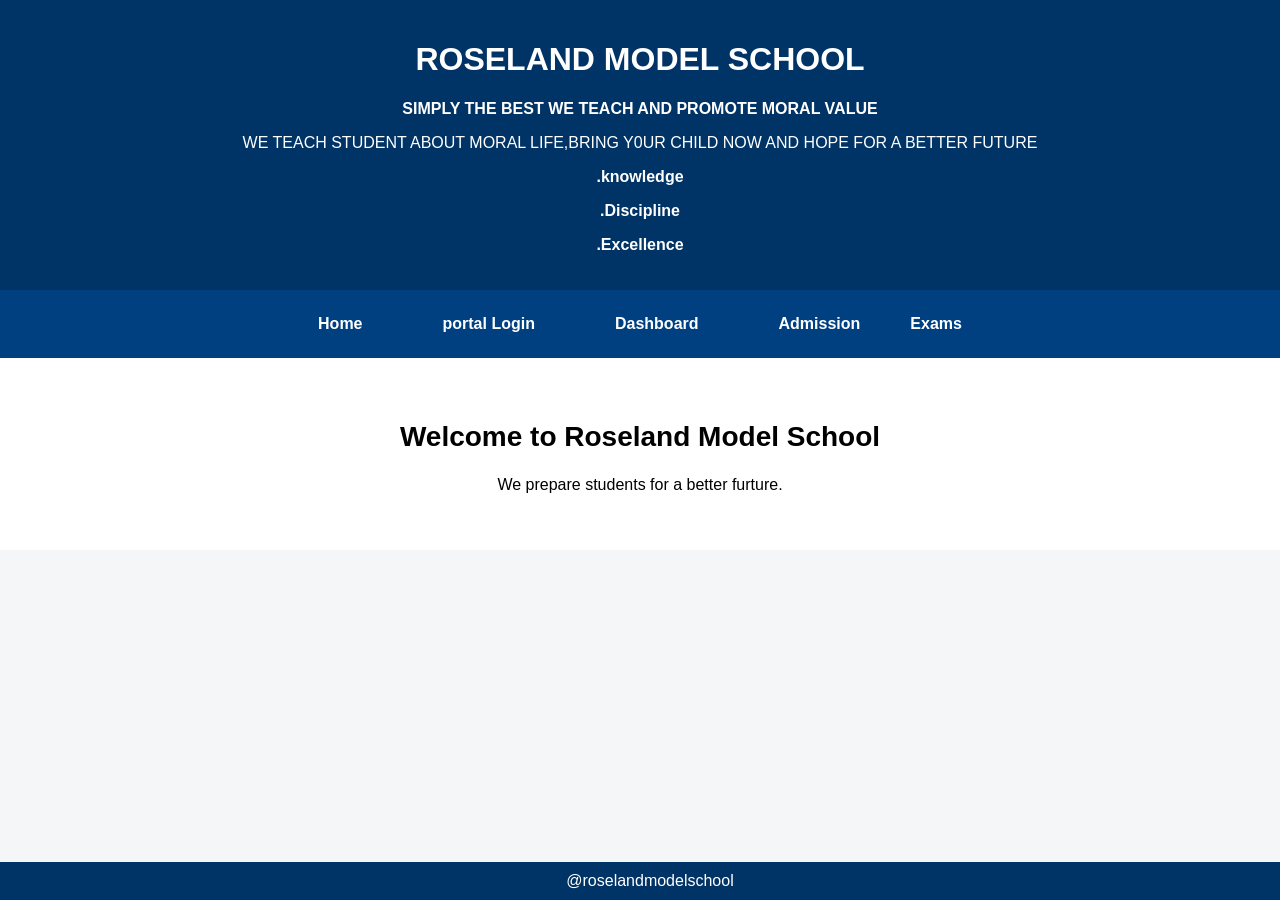
<file: index.html>
<!DOCTYPE html>
<html lang="en">
<head>
    <meta charset="UTF-8">
    <meta name="viewport" content="width=device-width, initial-scale=1.0">
    <title>ROSELAND MODEL SCHOOL</title>
    <link rel="stylesheet" href="style.css">
</head>
<body>
    <!-- THIS IS AN HEADER TO KNOW THE TOPIC -->
 
    <header>
 <h1>ROSELAND MODEL SCHOOL</h1>
 <p><b>SIMPLY THE BEST 
    WE TEACH AND PROMOTE MORAL VALUE
 </b></p>
        WE TEACH STUDENT ABOUT MORAL LIFE,BRING Y0UR CHILD NOW AND HOPE FOR A BETTER FUTURE
          <p><b>.knowledge</b></p>
        <p><b>.Discipline</b></p>
        <p><b>.Excellence</b></p>
    </header>

     <!-- TO KEEP IT IN A CONTAINER -->
    <nav class="navbar">
        <a href="index.html">Home</a><br>
        <a href="login.html">portal Login</a><br>
       <a href="dashboard.html">Dashboard</a><br>
        <a href="admission.html"> Admission</a>
        <a href="Exam.html">Exams</a>
       
     
    </nav>  

    <section class="hero">
        <h2>Welcome to Roseland Model School</h2>
        <p>We prepare students for a better furture.</p>
    </section>
    <!-- THE END  -->
     
    <footer>
        @roselandmodelschool
    </footer>

    

</button>
</body>
</html>
<!-- ROSELAND MODEL SCHOOL
SIMPLY THE BEST WE TEACH AND PROMOTE MORAL VALUE
WE TEACH STUDENT ABOUT MORDANE LIFE,BRING Y0UR CHILD NOW AND HOPE FOR A BETTER FUTURE
.knowledge

.Discipline

.Excellence

Home

portal Login

Dashboard

Admission
Exams
Welcome to Roseland Model School
We prepare students for a better furturbe.

(c) roselandmodelschool -->
</file>
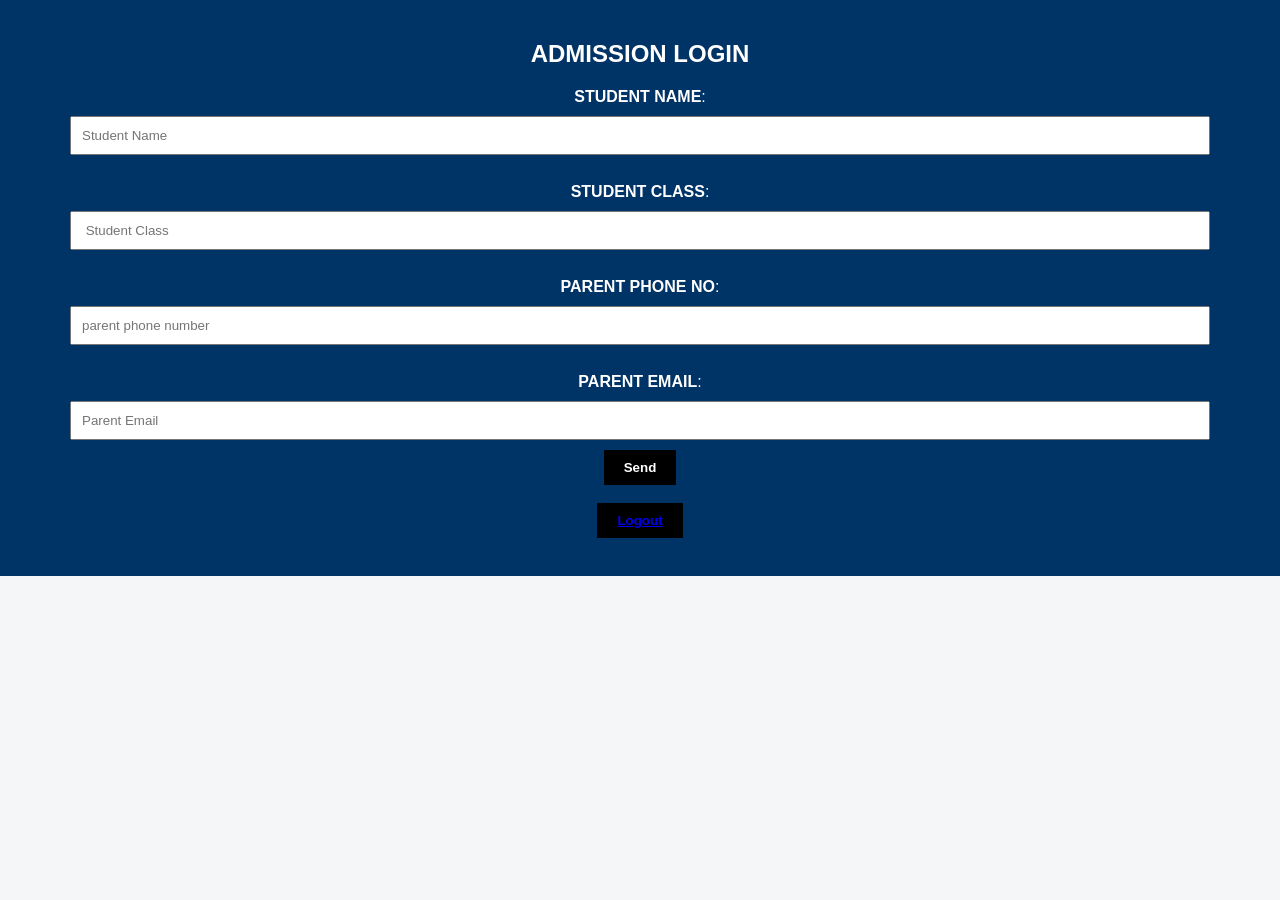
<file: admission.html>
<!DOCTYPE html>
<html lang="en">
<head>
    <meta charset="UTF-8">
    <meta name="viewport" content="width=device-width, initial-scale=1.0">
    <title>ROSELAND MODEL SCHOOL</title>
   <link rel="stylesheet" href="style.css">
</head>
<body>
  
 <header>
   <div>
      <h2><b>ADMISSION LOGIN</b></h2>
  <b> STUDENT NAME</b>:<input type="text" placeholder="Student Name"><br><br>
  <b> STUDENT CLASS</b>:<input type="text" placeholder=" Student Class"><br><br>
 <b> PARENT PHONE NO</b>: <input type="text" placeholder="parent phone number"><br><br>
 <b> PARENT EMAIL</b>: <input type="text" placeholder="Parent Email"><br>
  <button><b>Send</b></button><br><br>
<button><a href="index.html"><b>Logout</b></a></button><br><br>
<link rel="stylesheet" href="style.css">
  </div>
 </header>
</body>
</html>
</file>
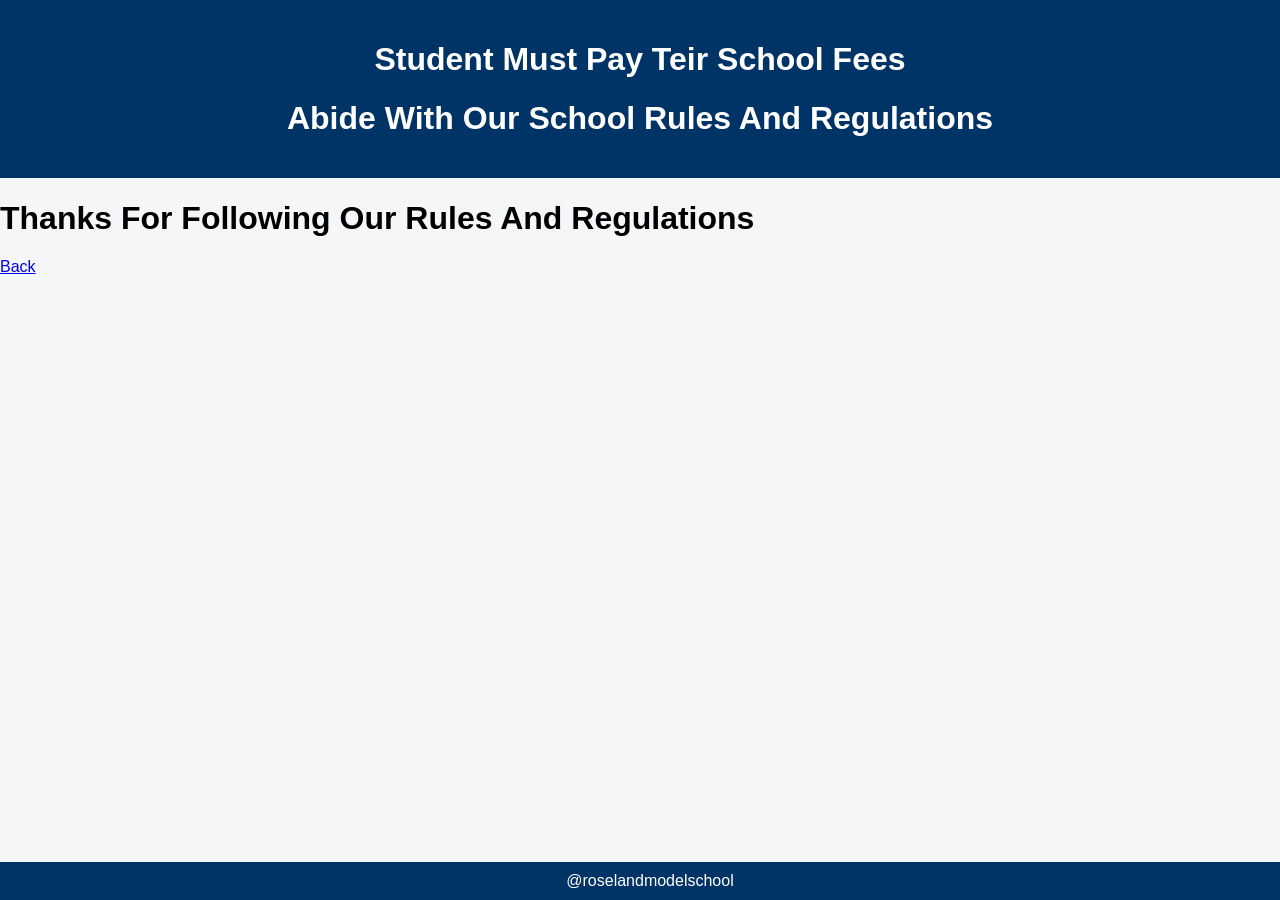
<file: announcement.html>
<!DOCTYPE html>
<html lang="en">
<head>
    <meta charset="UTF-8">
    <meta name="viewport" content="width=device-width, initial-scale=1.0">
    <title>Announcement</title>
    <link rel="stylesheet" href="style.css">
</head>
<body>
    <header>
        <h1>Student Must Pay Teir School Fees</h1>
        <h1>Abide With Our School Rules And Regulations</h1>
    </header>
         <h1>Thanks For Following Our Rules And Regulations</h1>
    <footer>@roselandmodelschool</footer>
    <a href="dashboard.html">Back</a><br>
  
</body>
</file>
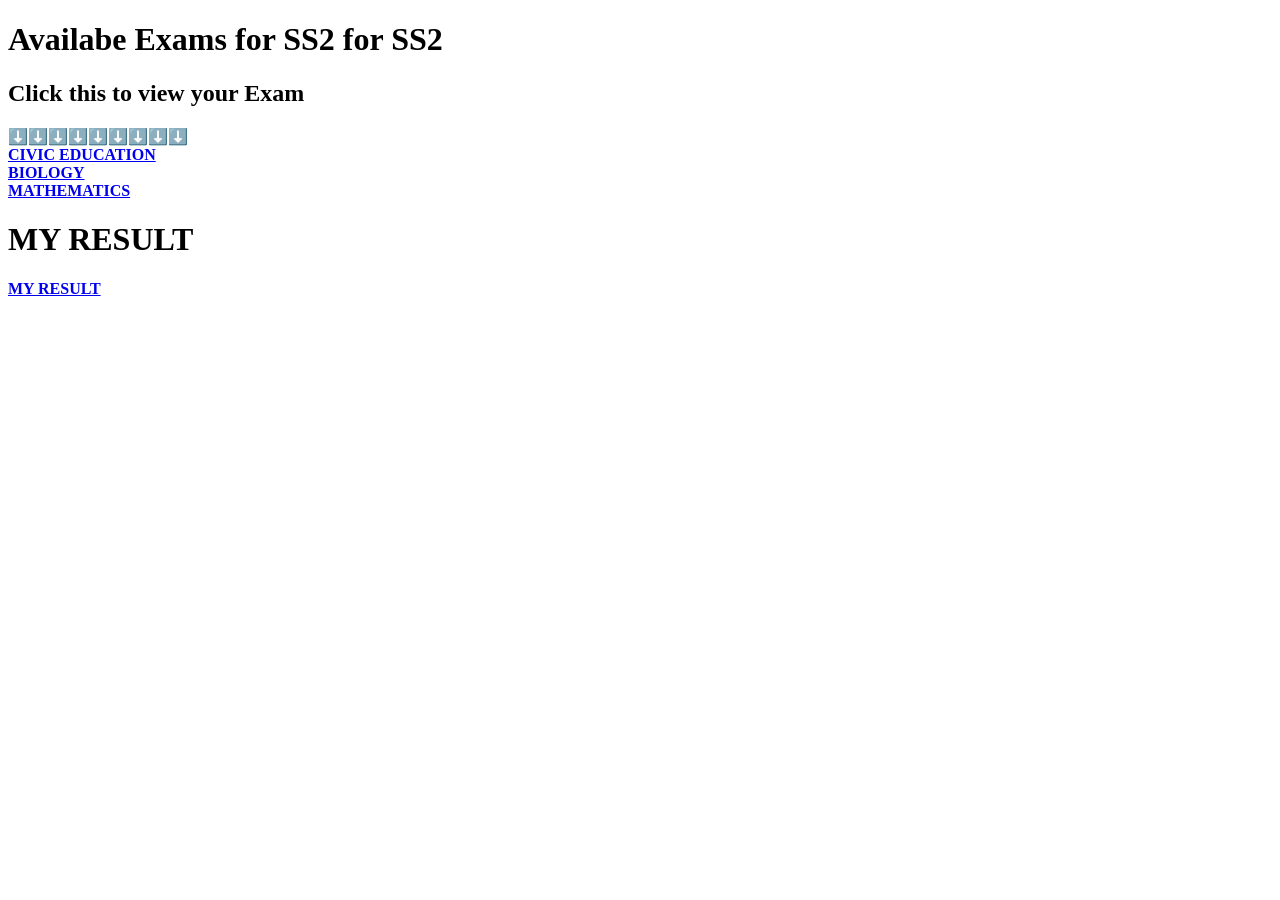
<file: available exams.html>
<!DOCTYPE html>
<html lang="en">
<head>
    <meta charset="UTF-8">
    <meta name="viewport" content="width=device-width, initial-scale=1.0">
    <title>Document</title>
</head>
<body>
<h1>Availabe Exams for SS2 for SS2</h1>
    <h2>Click this to view your Exam </h2>
  <b><b>  ⬇️⬇️⬇️⬇️⬇️⬇️⬇️⬇️⬇️</b></b>        <br>                                                
   <b> <a href="civiceducation.html">CIVIC EDUCATION </a><br></b>
   <b> <a href="biology.html">BIOLOGY</a><br></b>
    <b><a href="math.html">MATHEMATICS</a></b>
    <h1><b>MY RESULT</b></h1>
    <a href="result.html"><b>MY RESULT </b></a>
        
</body>
</html>
</file>
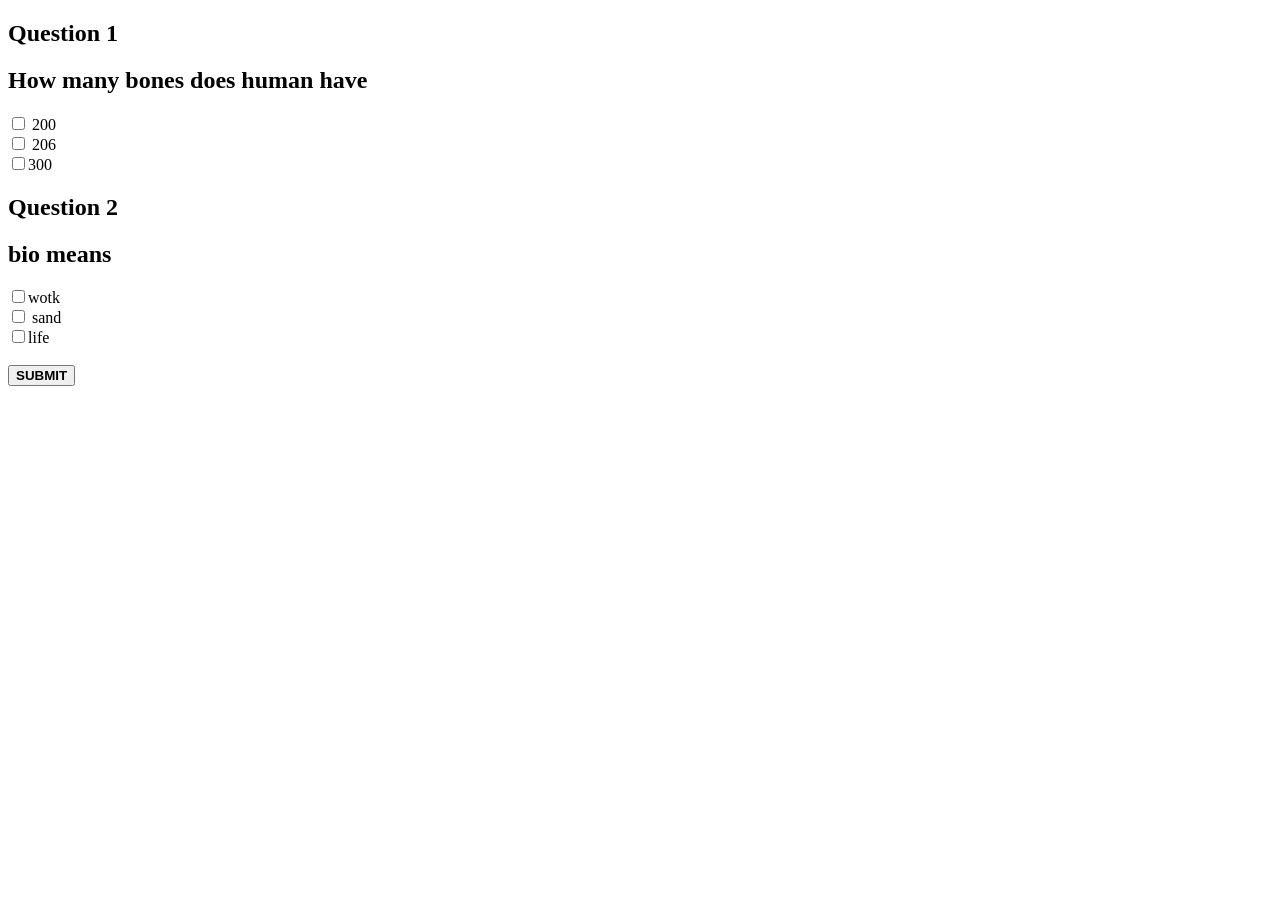
<file: biology.html>
<!DOCTYPE html>
<html lang="en">
<head>
    <meta charset="UTF-8">
    <meta name="viewport" content="width=device-width, initial-scale=1.0">
    <title>Biology</title>
</head>
<body>
    <h2> Question 1</h2>  
            <h2><b>How many bones does human have </b></h2>            

<input type="checkbox" name="a" id="200"> 200 <br>
<input type="checkbox" name="" id=""> 206 <br>
<input type="checkbox" name="" id="">300
<h2> Question 2</h2>  
            <h2><b>bio means </b></h2>            
            <input type="checkbox" name="" id="">wotk <br>
            <input type="checkbox" name="" id=""> sand <br>
             <input type="checkbox" name="" id="">life <br> <br>

<a href="available exams.html"><b><button><b>SUBMIT</b></button></b></a>
</body>
</html>
</file>
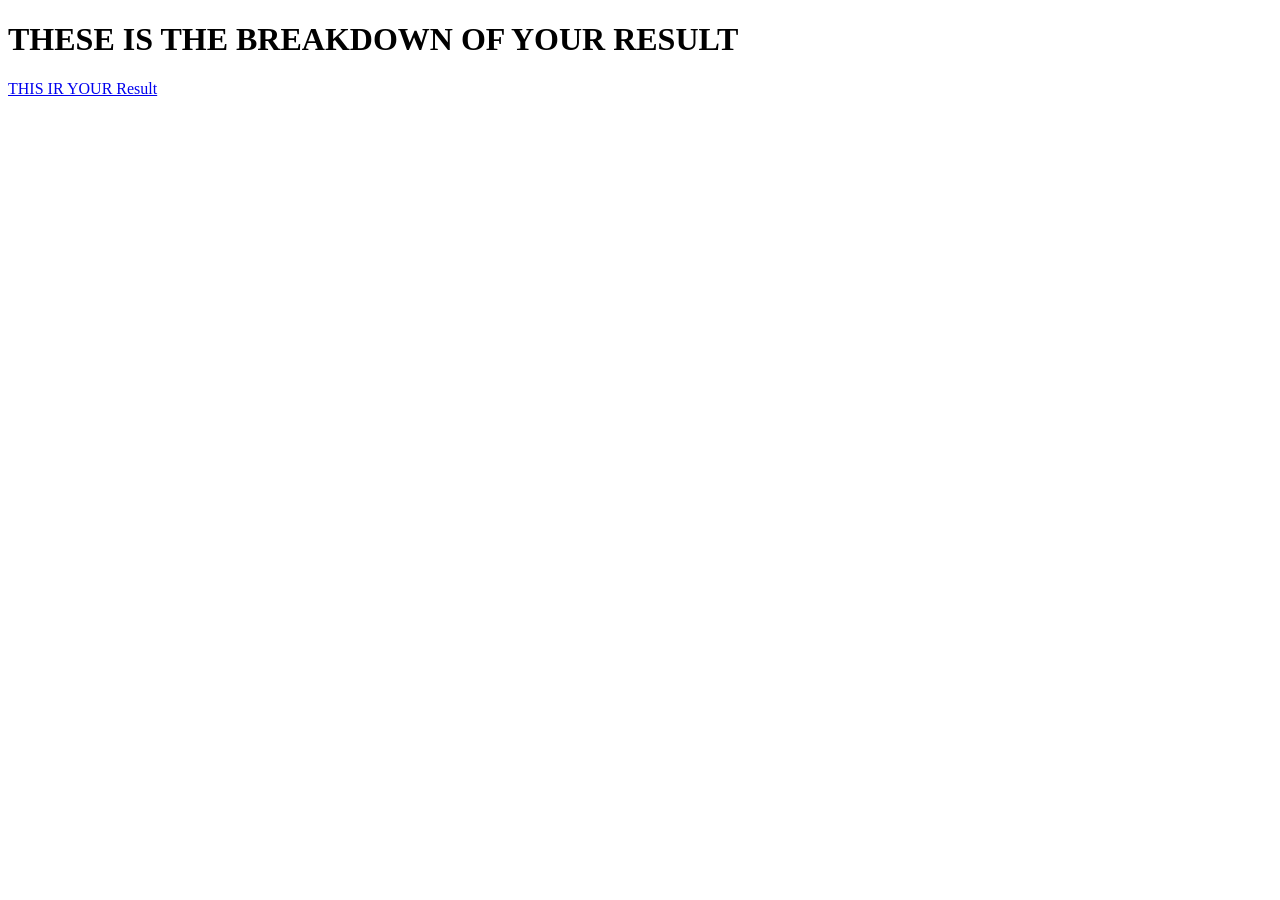
<file: breakdownofurresult.html>
<!DOCTYPE html>
<html lang="en">
<head>
    <meta charset="UTF-8">
    <meta name="viewport" content="width=device-width, initial-scale=1.0">
    <title>Document</title>
</head>
<body>
    <h1><b>THESE IS THE BREAKDOWN OF YOUR RESULT</b></h1>
   <a href="civiceducation.html">THIS IR YOUR Result</a>
</body>
</html>
</file>
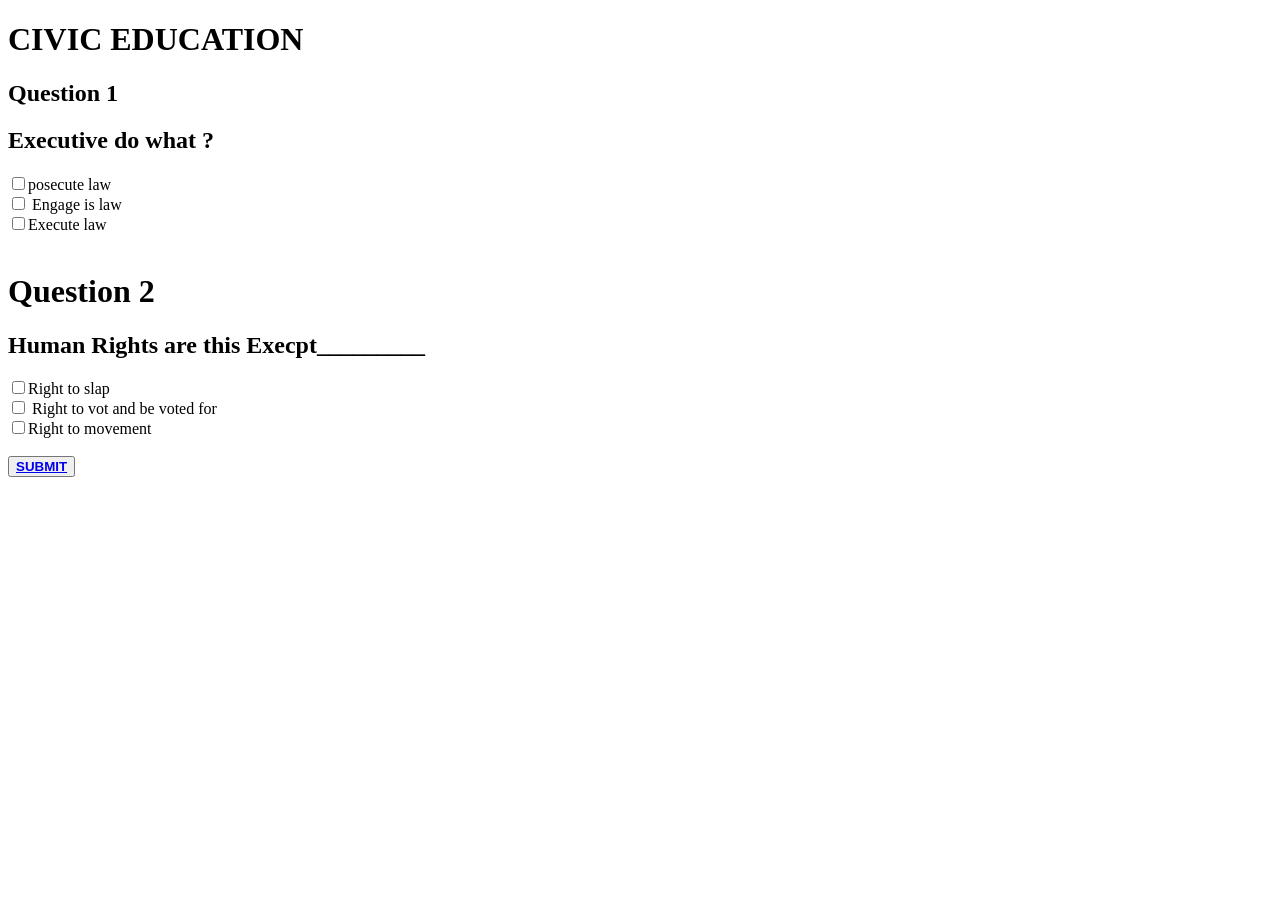
<file: civiceducation.html>
<!DOCTYPE html>
<html lang="en">
<head>
    <meta charset="UTF-8">
    <meta name="viewport" content="width=device-width, initial-scale=1.0">
    <title>Questions</title>
</head>
<body>
                                    <h1>CIVIC EDUCATION </h1>     
            <h2> Question 1</h2>  
            <h2><b>Executive do what ?</b></h2>            
 <input type="checkbox" name="" id="">posecute law  <br>
            <input type="checkbox" name="" id=""> Engage is law  <br>
             <input type="checkbox" name="" id="">Execute law  <br> <br>


    <meta charset="UTF-8">
    <meta name="viewport" content="width=device-width, initial-scale=1.0">
    <title>Document</title>
</head>
<body>
    <h1>Question 2</h1>
    <h2><b>Human Rights are this Execpt_________</b></h2>
     <input type="checkbox" name="" id="">Right to slap <br>
            <input type="checkbox" name="" id=""> Right to vot and be voted for  <br>
             <input type="checkbox" name="" id="">Right to movement  <br> <br>
<button><a href="/school portal/available exams.html"><b>SUBMIT</b></a></button>

</body>
</html> <br>
</file>
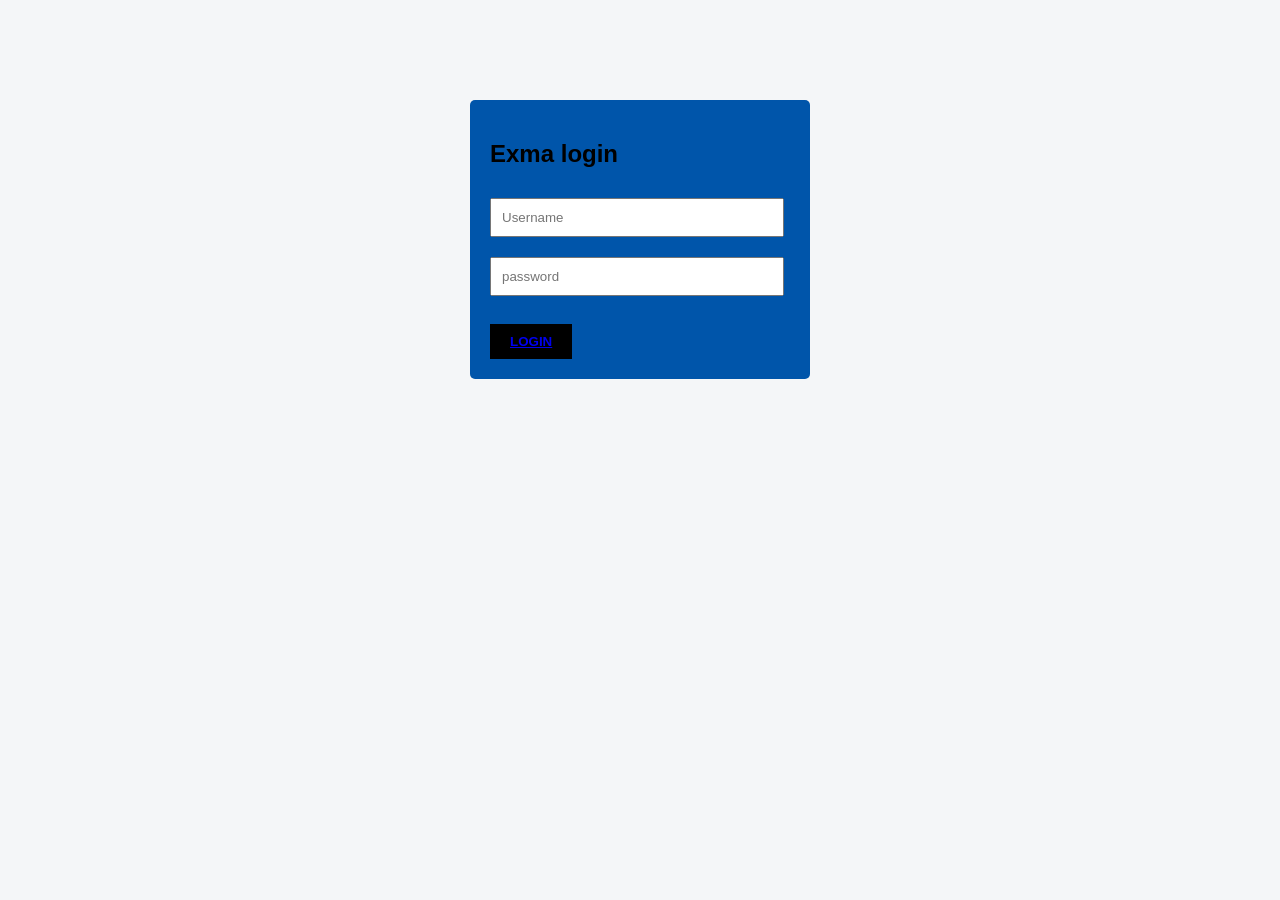
<file: Exam.html>
<!DOCTYPE html>
<html lang="en">
<head>
    <meta charset="UTF-8">
    <meta name="viewport" content="width=device-width, initial-scale=1.0">
    <title>Exam</title>
   <link rel="stylesheet" href="style.css">
</head>
<body>
     <div class=" login-box">
        <h2>Exma login </h2>
        <input type="text" placeholder="Username"><br>
        <input type="password" placeholder="password">
         <a href="dashboard.html"></a><br><br>
       
   <button><a href="available exams.html"><b>LOGIN</b></button>
    </div>
</body>
</html>
</file>
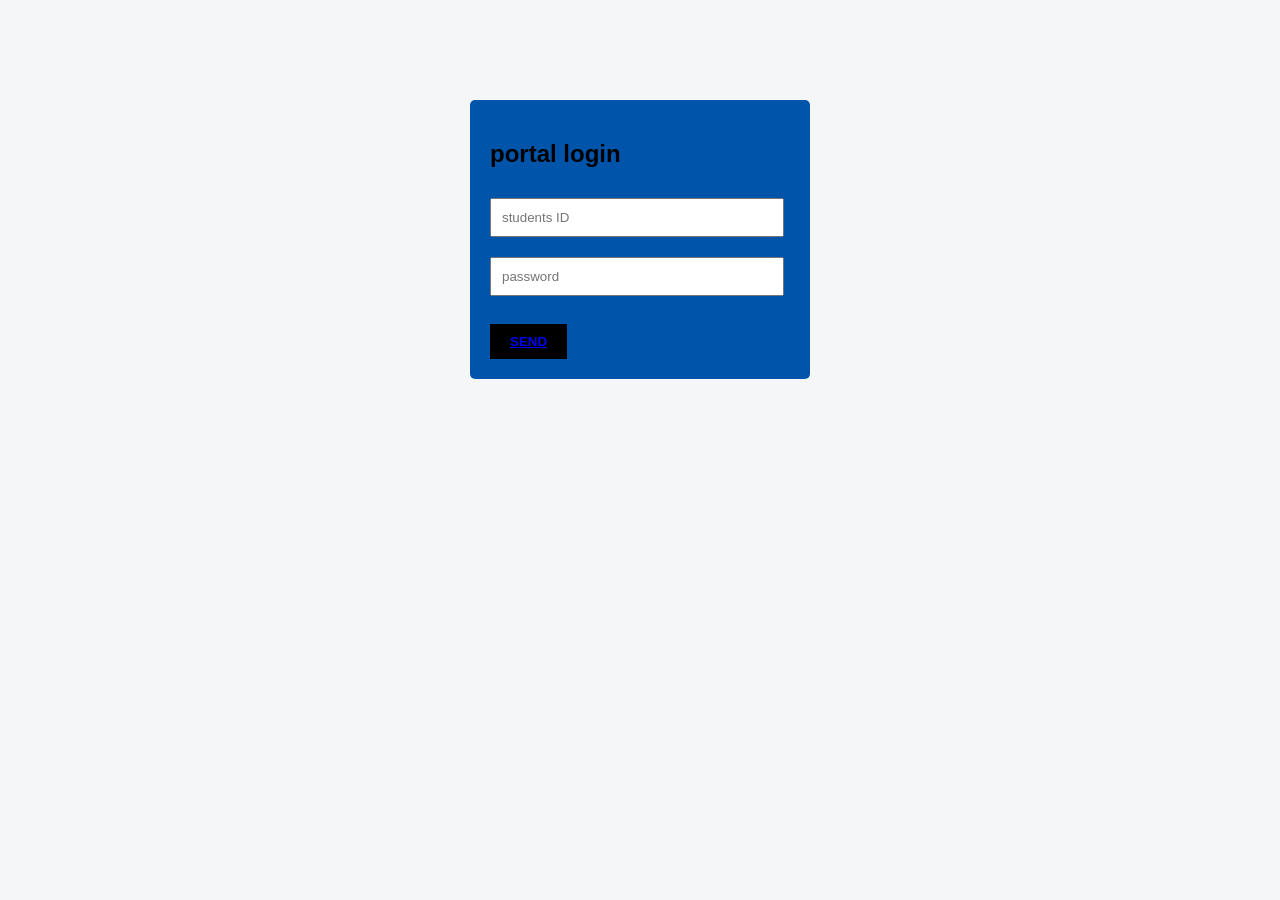
<file: login.html>
<!DOCTYPE html>
<html lang="en">
<head>
    <meta charset="UTF-8">
    <meta name="viewport" content="width=device-width, initial-scale=1.0">
   <title>www.Roselandmodelschool</title>
   <link rel="stylesheet" href="style.css">
</head>
<body>
    <div class=" login-box">
        <h2>portal login </h2>
        <input type="text" placeholder="students ID "><br>
        <input type="password" placeholder="password">
         <a href="dashboard.html"></a><br><br>
       <button><a href="dashboard.html"><b>SEND</b></a></button>

    </div>

</body>
</html>
</file>
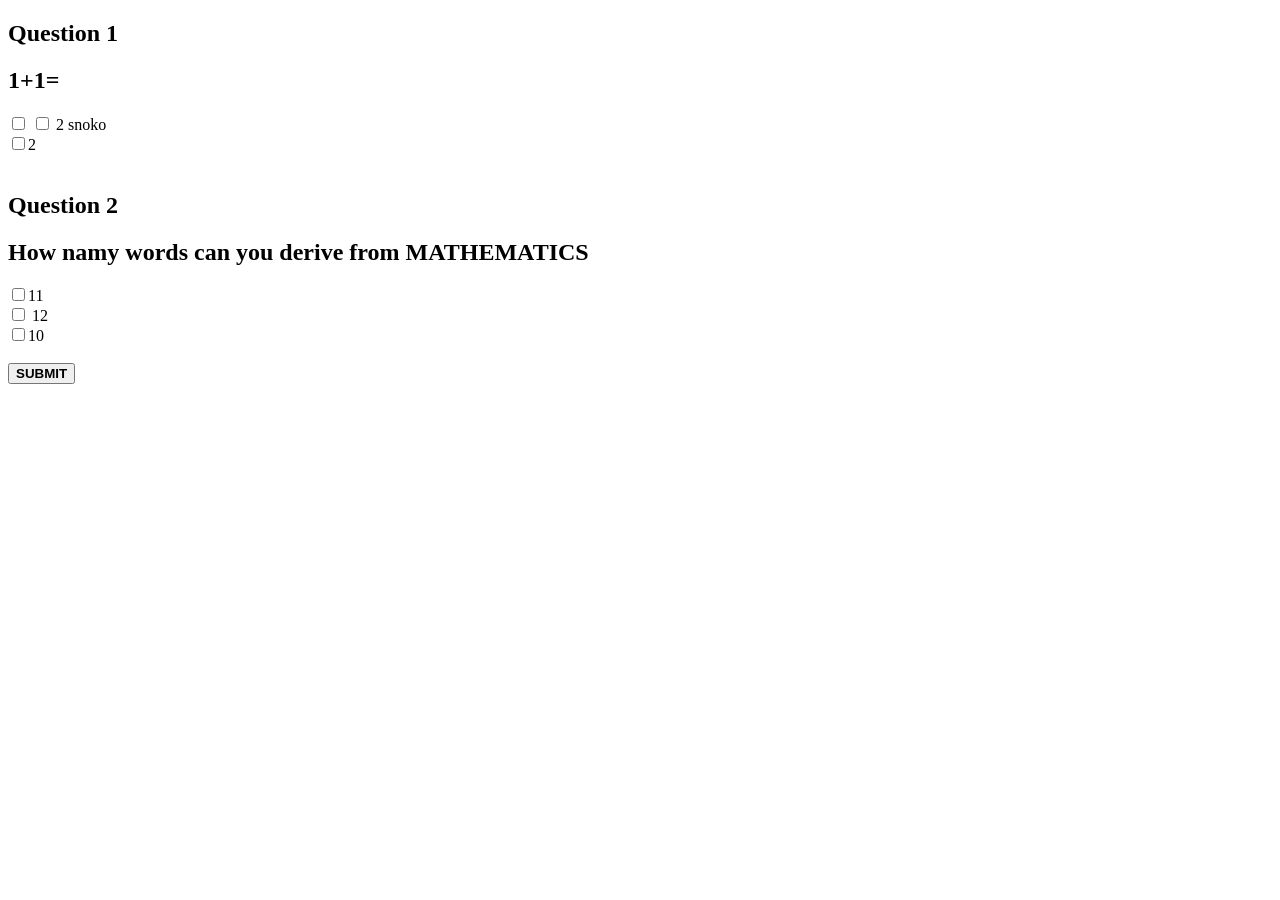
<file: math.html>
<!DOCTYPE html>
<html lang="en">
<head>
    <meta charset="UTF-8">
    <meta name="viewport" content="width=device-width, initial-scale=1.0">
    <title>Document</title>
</head>
<body>
    <h2> Question 1</h2>  
            <h2><b>1+1=</b></h2>            
 <input type="checkbox" name="" id="">
            <input type="checkbox" name="" id=""> 2 snoko <br>
             <input type="checkbox" name="" id="">2 <br> <br>



<h2> Question 2</h2>  
            <h2><b> How namy words can you derive from MATHEMATICS</b></h2>            
 <input type="checkbox" name="" id="">11 <br>
            <input type="checkbox" name="" id=""> 12 <br>
             <input type="checkbox" name="" id="">10 <br> <br>


<a href="available exams.html"><b><button><b>SUBMIT</b></button></b></a>
</body>
</html>
</file>
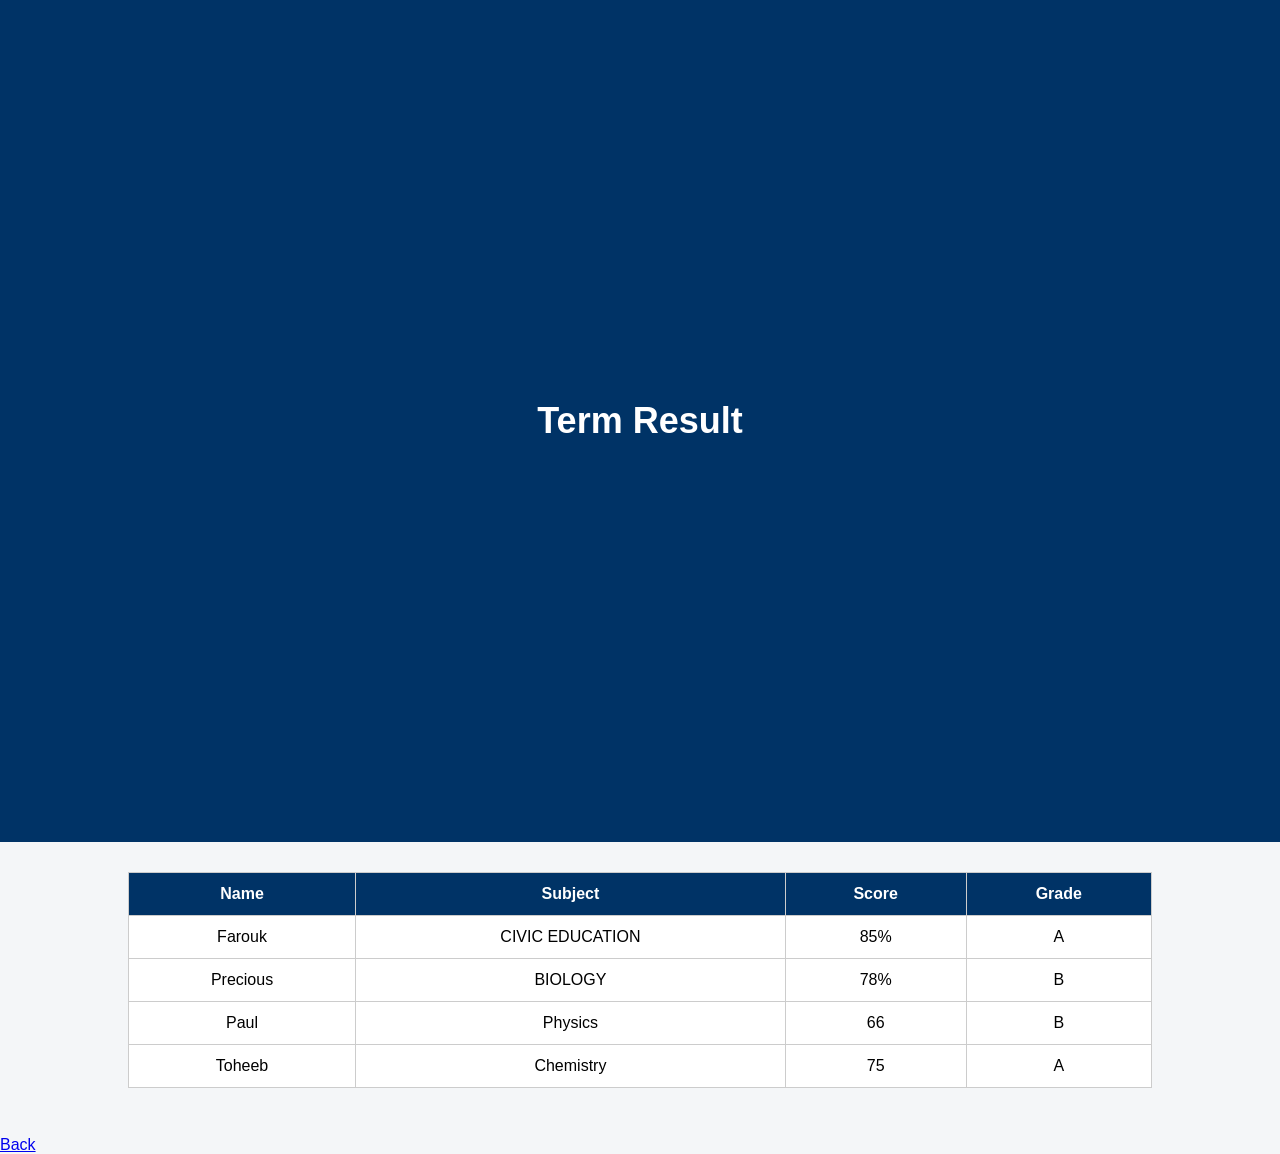
<file: result.html>
<!DOCTYPE html>
<html lang="en">

<head>
    <meta charset="UTF-8">
    <meta name="viewport" content="width=device-width, initial-scale=1.0">
    <title>Student Result</title>
    <link rel="stylesheet" href="style.css">
</head>

<body>

    <header class="top-header">
        <h1>Term Result</h1>
    </header>
    <table class="result-table">
        <tr>
            <th>Name</th>
            <th>Subject</th>
            <th>Score</th>
            <th>Grade</th>
        </tr>
        <tr>
            <td>Farouk</td>
            <td>CIVIC EDUCATION</td>
            <td>85%</td>
            <TD>A</TD>

        </tr>
        <tr>
            <td>Precious</td>
            <td>BIOLOGY</td>
            <td>78%</td>
            <td>B</td>
        </tr>

        <tr>
            <td>Paul</td>
            <td>Physics</td>
            <td>66</td>
            <td>B</td>
        </tr>
        <tr>
            <td>Toheeb</td>
            <td>Chemistry</td>
            <td>75</td>
            <td>A</td>
        </tr>
    </table><br>
    <a href="dashboard.html">Back</a><br>
</body>

</html>
</file>
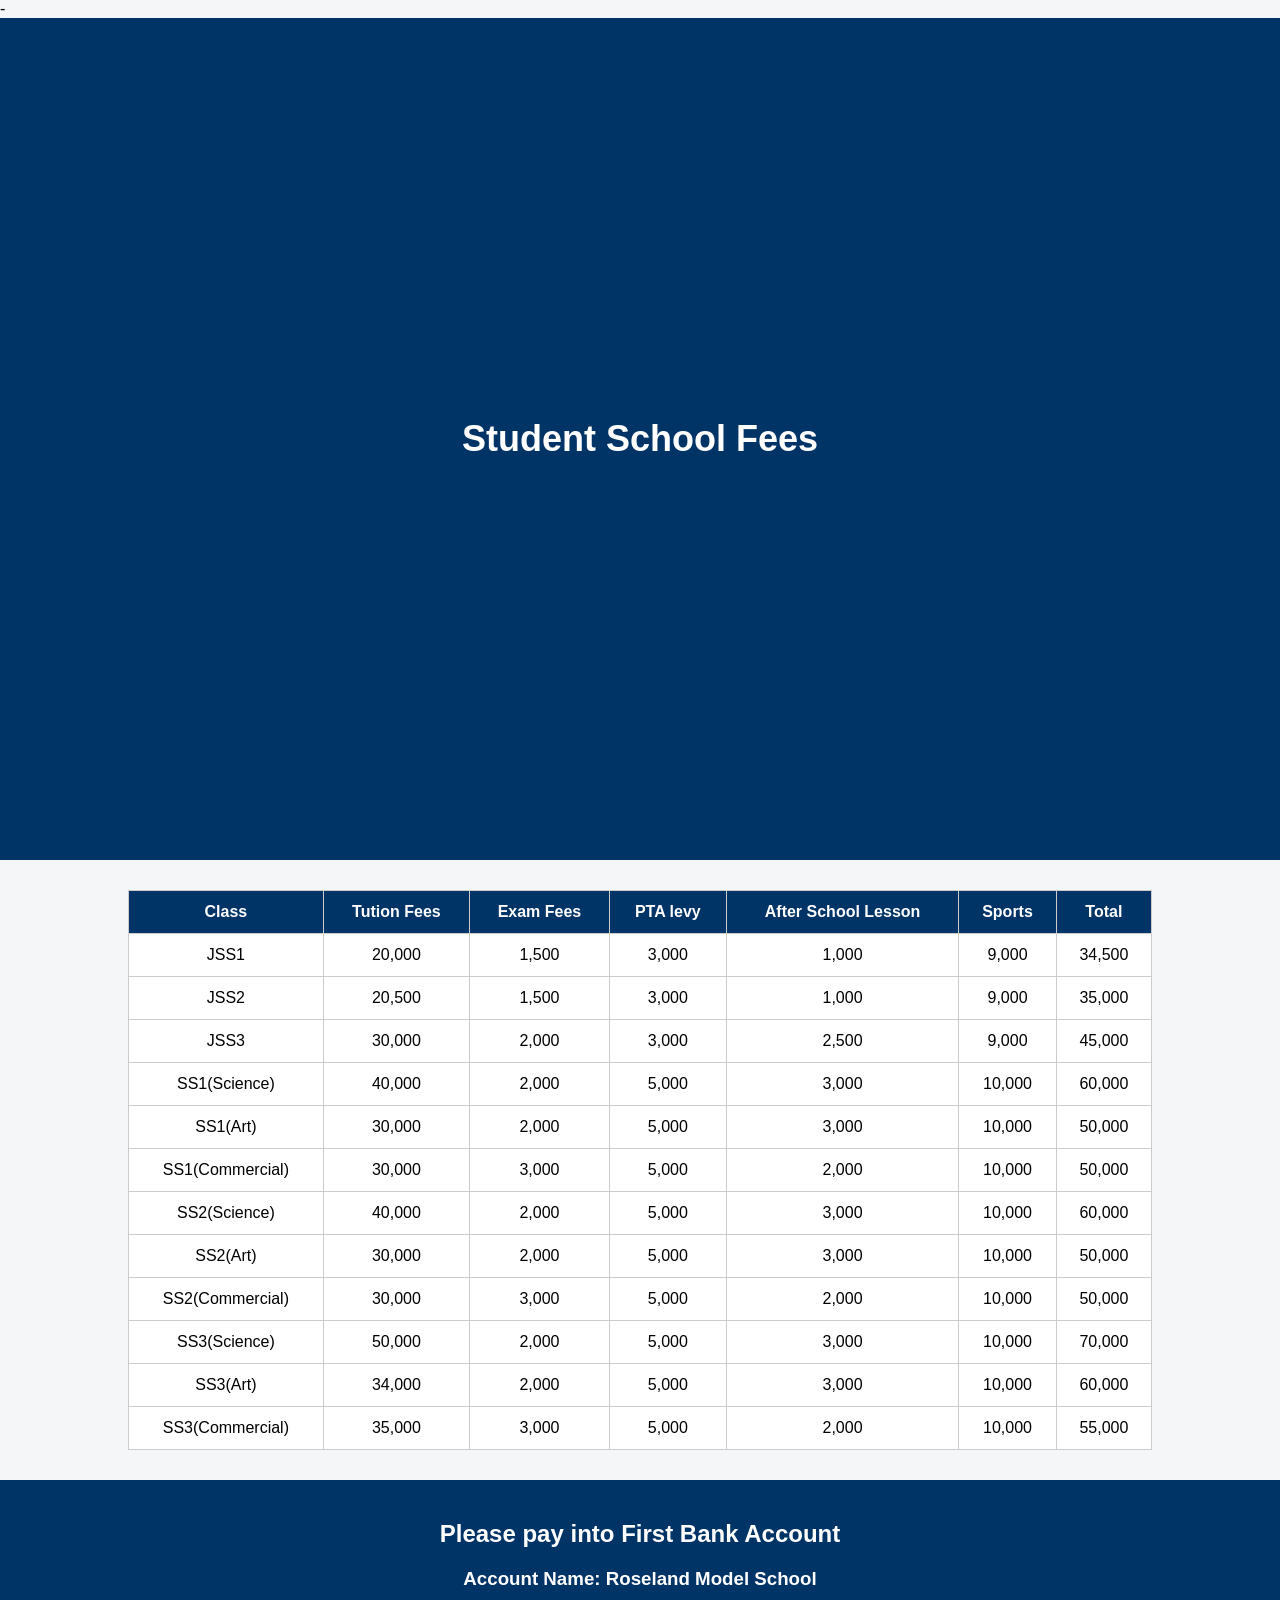
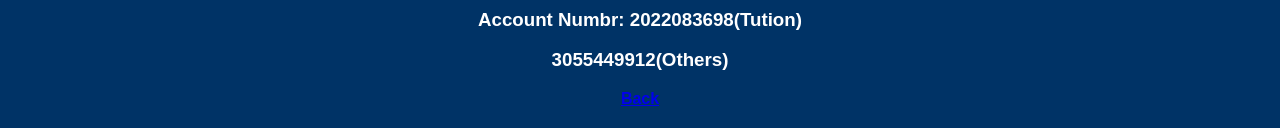
<file: schoolfees.html>
-<!DOCTYPE html>
<html lang="en">
<head>
    <meta charset="UTF-8">
    <meta name="viewport" content="width=device-width, initial-scale=1.0">
    <title>school Fees</title>
  <link rel="stylesheet" href="style.css">
</head>
<body>
    <header class="top-header">
        <h1>Student School Fees</h1>
    </header>
    <table class="result-table">
<tr>
    <th>Class</th>
    <th>Tution Fees</th>
    <th>Exam Fees</th>
    <th>PTA levy</th>
    <th>After School Lesson</th>
    <th>Sports</th>
    <th>Total</th>
</tr>
<tr>
    <td>JSS1</td>
    <td>20,000</td>
    <td>1,500</td>
     <td>3,000</td>
     <td>1,000</td>
     <td>9,000</td>
     <td>34,500</td>
</tr>
<td>JSS2</td>
<td>20,500</td>
<td>1,500</td>
<td>3,000</td>
<td>1,000</td>
<td>9,000</td>
<td>35,000</td>
<tr>
    <td>JSS3</td>
    <td>30,000</td>
    <td>2,000</td>
    <td>3,000</td>
    <td>2,500</td>
    <td>9,000</td>
    <td>45,000</td>
</tr>
<tr>
    <td>SS1(Science)</td>
    <td>40,000</td>
    <td>2,000</td>
    <td>5,000</td>
    <td>3,000</td>
    <td>10,000</td>
    <td>60,000</td>
</tr>
<tr>
    <td>SS1(Art)</td>
    <td>30,000</td>
    <td>2,000</td>
    <td>5,000</td>
    <td>3,000</td>
    <td>10,000</td>
    <td>50,000</td>
</tr>
<tr>
    <td>SS1(Commercial)</td>
    <td>30,000</td>
    <td>3,000</td>
    <td>5,000</td>
    <td>2,000</td>
    <td>10,000</td>
    <td>50,000</td>
</tr>
<tr>
<td>SS2(Science)</td>
    <td>40,000</td>
    <td>2,000</td>
    <td>5,000</td>
    <td>3,000</td>
    <td>10,000</td>
    <td>60,000</td>
</tr>
<tr>
   <td>SS2(Art)</td>
    <td>30,000</td>
    <td>2,000</td>
    <td>5,000</td>
    <td>3,000</td>
    <td>10,000</td>
    <td>50,000</td>
</tr>
<tr>
    <td>SS2(Commercial)</td>
    <td>30,000</td>
    <td>3,000</td>
    <td>5,000</td>
    <td>2,000</td>
    <td>10,000</td>
    <td>50,000</td>     
</tr>
<tr>
    <td>SS3(Science)</td>
    <td>50,000</td>
    <td>2,000</td>
    <td>5,000</td>
    <td>3,000</td>
    <td>10,000</td>
    <td>70,000</td>
</tr>
<tr>
    <td>SS3(Art)</td>
    <td>34,000</td>
    <td>2,000</td>
    <td>5,000</td>
    <td>3,000</td>
    <td>10,000</td>
    <td>60,000</td>
</tr>
<tr>
    <td>SS3(Commercial)</td>
    <td>35,000</td>
    <td>3,000</td>
    <td>5,000</td>
    <td>2,000</td>
    <td>10,000</td>
    <td>55,000</td>     
</tr>
    </table>
    <header>
        <h2>Please pay into First Bank  Account </h2>
    <h3>Account Name: Roseland Model School</h3>
    <h3>Account Numbr: 2022083698(Tution)</h3>
    <h3>3055449912(Others)</h3>
    <a href="dashboard.html"><b><b><b>
        <b><b><b><b>Back</b></b></b></b>
    </b></b></b></a><br>
    </header>
</body>
</html>
</file>
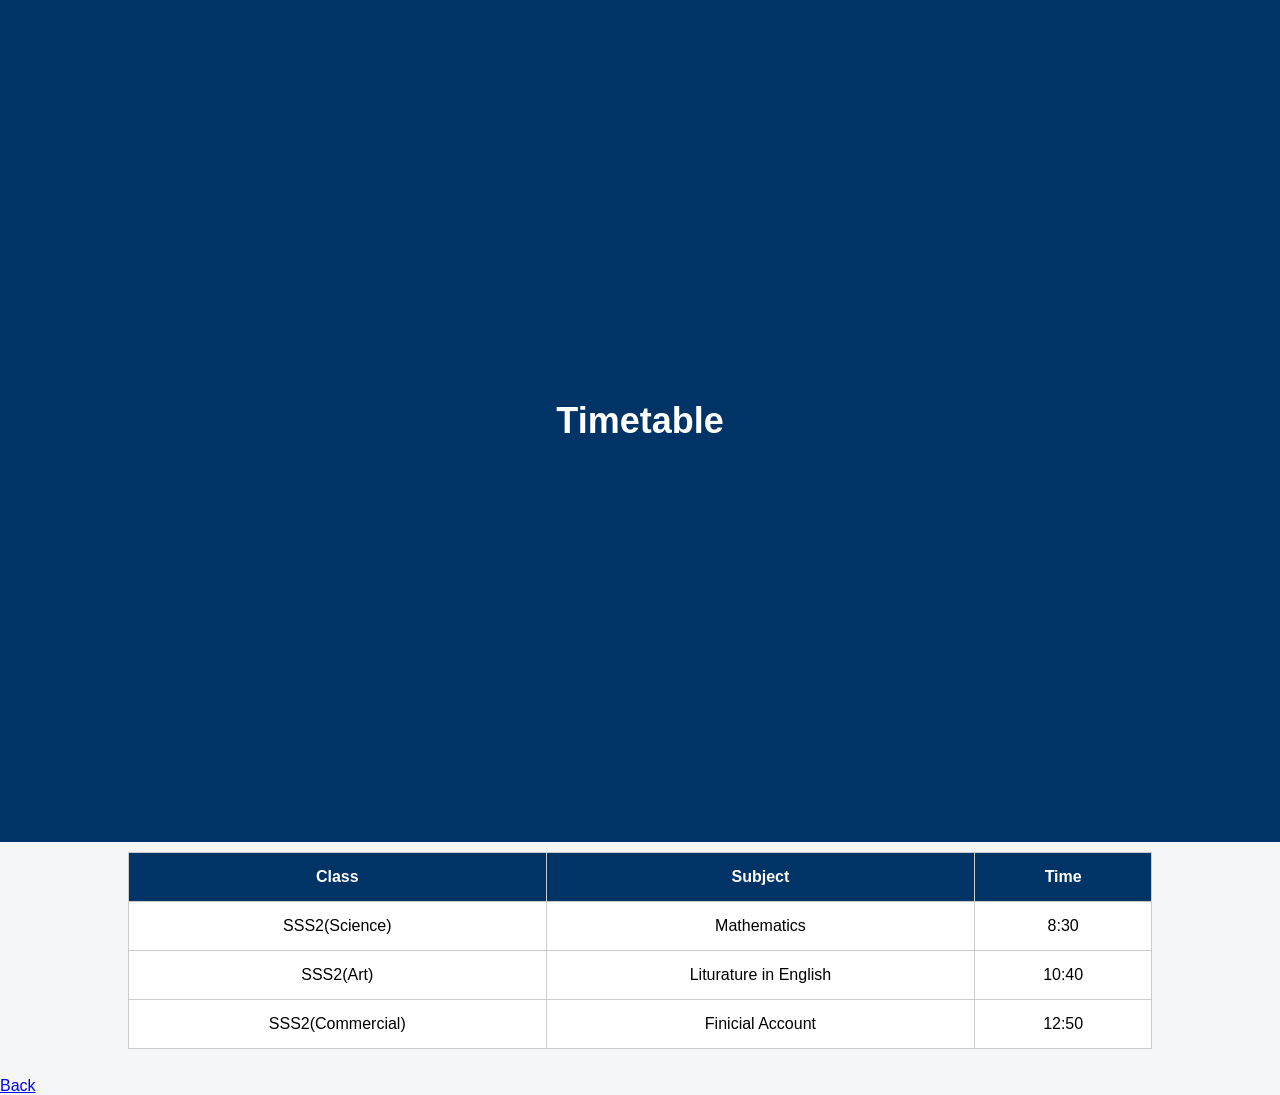
<file: timetable.html>
<!DOCTYPE html>
<html lang="en">
<head>
    <meta charset="UTF-8">
    <meta name="viewport" content="width=device-width, initial-scale=1.0">
    <title>Timetable</title>
    <link rel="stylesheet" href="style.css">
</head>
<body>
     <header class="top-header">
    <h1>Timetable</h1>
    </header>
    <table class="timetable">
<tr>
    <th>Class</th>
    <th>Subject</th>
    <th>Time</th>
</tr>
<tr>
    <td>SSS2(Science)</td>
    <td>Mathematics</td>
    <td>8:30</td>
    <tr>
        <td>SSS2(Art)</td>
        <td>Liturature in English</td>
        <td>10:40</td>        
    </tr>
    <tr>
        <td>SSS2(Commercial)</td>
        <td>Finicial Account</td>
        <td>12:50</td>
    </tr>
    </table><br>
    <a href="dashboard.html">Back</a><br>
</body>
</html>
</file>
<file: style.css>
body{
    margin:0;
    font-family: Arial, Helvetica, sans-serif;
    background-color: #f4f6f8;    
}
 .top-header{
    background: linear-gradient(to right) #003366 #0055aa;
  color: white;
    padding: 400px 10px;
   text-align: center;
 }
 .top-header h1{
    margin: 0;
    font-size: 36px;
 }
 .top-header p {
    margin-top: 10px;
    font-size: 16px;
 }
 .navbar {
    background:#004080;
    display: flex;
    justify-content: center;
    gap: 30px;
    padding: 15px;
 }
 .navbar a {
    color: white;
    text-align: center;
    font-weight: bold;
 }
 .hero{
    background: white;
    text-align: center;
    padding: 50px 20px;
 }
 .hero h2 {
    font-size: 28px;
 }
 footer{
    background: #003366;
    color: white;
    text-align: center;
    padding: 10px;
 }
header{
   background: #003366;
   color: white;
   padding: 20px;
   text-align: center;
}
nav{
  background: #0055aa;
  padding: 10px;
  text-align: center;   
}
nav a {
   color: #f4f6f8;
   margin: 10px;
   text-decoration: none;
}
.hero{
   padding: 40px;
   text-align: center;
}
footer{
   background: #003366;
   color:white;
   text-align: center;
   padding: 10px;
   position: fixed;
   bottom: 0;
   width: 100%;
}
.login-box{
   width:  300px;
   background:#0055aa;
   padding: 20px;
   margin: 100px auto;
   border-radius: 5px;
}

input{
   width: 90%;
   padding: 10px;
   margin: 10px 0;
}
button{
   padding: 10px 20px ;
   background:black;
   color: white;
   border: none;
   cursor: pointer;
}
.dashboard{
   padding: 20px;
   text-align: center;
}
.admission{
   width: 300px;
   background-color: #0055aa;
   padding-left: 20px;
   margin: 1000px auto;
   border-radius: 5px;
   color: #0055aa;
}
.result-table{
   width: 80%;
   margin: 30px auto;
   border-collapse: collapse;
   background: white;
}
.result-table th, .result-table td{
   border: 1px solid #ccc;
   padding: 12px;
   text-align: center;
}
.result-table th{
   background: #003366;
   color: white;
}
.timetable{
   width: 80%;
   margin: 10px auto;
   border-collapse: collapse;
   background: white;
}
.timetable th, .timetable td{
   border: 1px solid #ccc;
   padding: 15px;
   text-align: center;
}
.timetable th{background: #003366;
   color: white;
   
}
.admission.html{
  width: 80%;
   margin: 30px auto;
   background:#003366;
   padding: 12px;
   text-align: center;
   background-color: #0055aa;
                                                                                                                                                               
}
{
   width: 80%;
   margin: 30px auto;
   border-collapse: collapse;
   background: white;
   
}

.schoolfees-table th, .schoolfees-table td{
    border: 1px solid #ccc;
   padding: 12px;
   text-align: center;
}
.schoolfees-table th{
background: #003366;
background: white;
}
.schoolfees-table please pay unto First Bank Account{
   text-align: center;}
</file>
